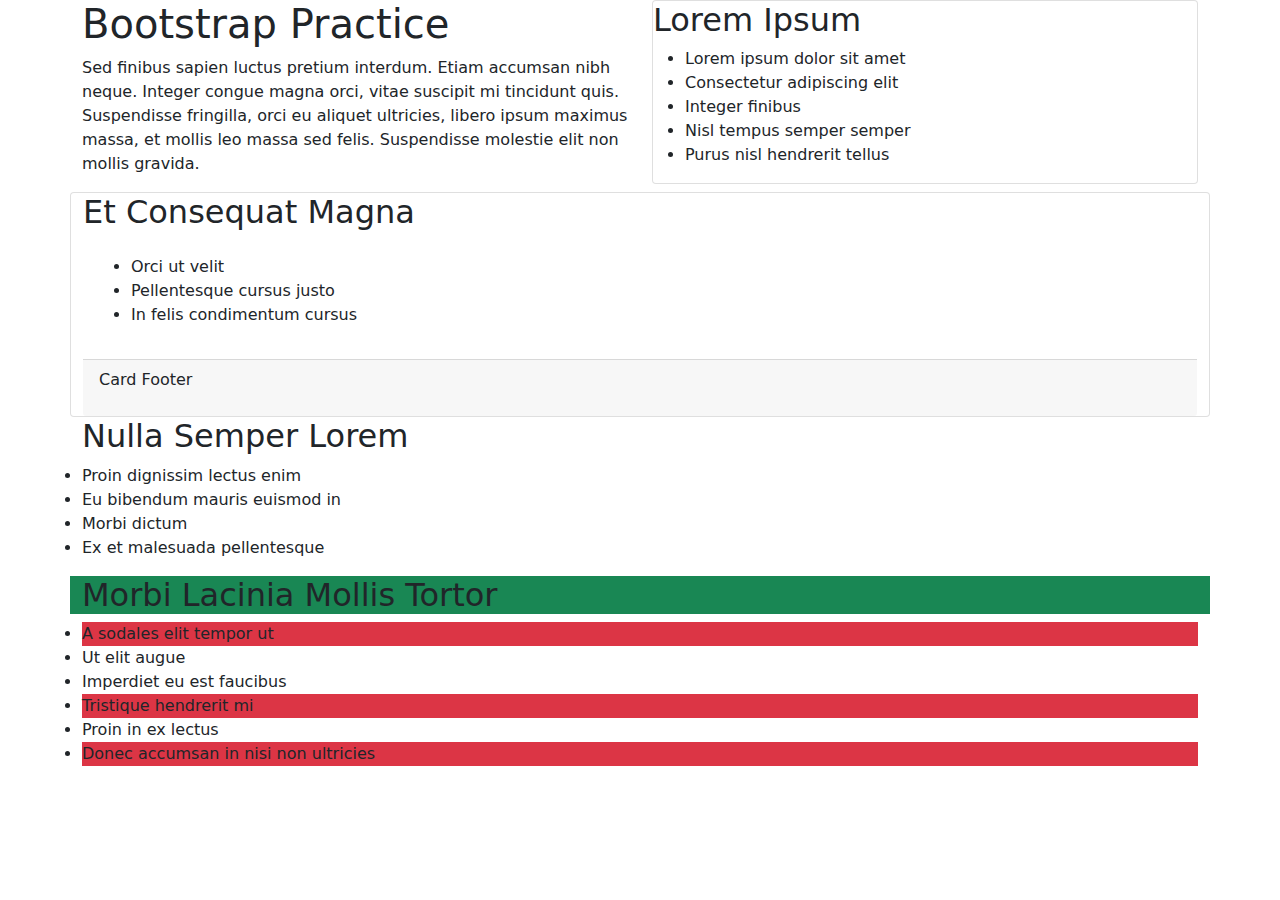
<file: index.html>
<!DOCTYPE html>
<html>
  <head>
    <meta charset="utf-8">
    <link href="css/bootstrap.css" rel="stylesheet" type="text/css">
    <title>Bootstrap Practice</title>
  </head>
  <body>
    <div class="container">
      <div class="row">
        <div class="col-md-6">
          <div class="jumbotron">
            <h1>Bootstrap Practice</h1>
            <p>Sed finibus sapien luctus pretium interdum. Etiam accumsan nibh neque. Integer congue magna orci, vitae suscipit mi tincidunt quis. Suspendisse fringilla, orci eu aliquet ultricies, libero ipsum maximus massa, et mollis leo massa sed felis. Suspendisse molestie elit non mollis gravida.</p>
          </div>
        </div>
        <div class="col-md-6">
          <div class="card">
            <h2>Lorem Ipsum</h2>
            <ul>
              <li>Lorem ipsum dolor sit amet</li>
              <li>Consectetur adipiscing elit</li>
              <li>Integer finibus</li>
              <li>Nisl tempus semper semper</li>
              <li>Purus nisl hendrerit tellus</li>
            </ul>
          </div>
        </div>
      </div>
      <div class="row">
        <div class="card card-info">
          <div class="card-heading">
            <h2 class="card-title">Et Consequat Magna</h2>
          </div>
          <div class="card-body">
            <ul>
              <li>Orci ut velit</li>
              <li>Pellentesque cursus justo</li>
              <li>In felis condimentum cursus</li>
            </ul>
          </div>
          <div class="card-footer">
            <p>Card Footer</p>
          </div>
        </div>
        <h2>Nulla Semper Lorem</h2>
        <ul>
          <li>Proin dignissim lectus enim</li>
          <li>Eu bibendum mauris euismod in</li>
          <li>Morbi dictum</li>
          <li>Ex et malesuada pellentesque</li>
        </ul>
        <h2 class="bg-success">Morbi Lacinia Mollis Tortor</h2>
        <ul>
          <li class="bg-danger">A sodales elit tempor ut</li>
          <li>Ut elit augue</li>
          <li>Imperdiet eu est faucibus</li>
          <li class="bg-danger">Tristique hendrerit mi</li>
          <li>Proin in ex lectus</li>
          <li class="bg-danger">Donec accumsan in nisi non ultricies</li>
        </ul>
      </div>
    </div>
  </body>
</html>
</file>
